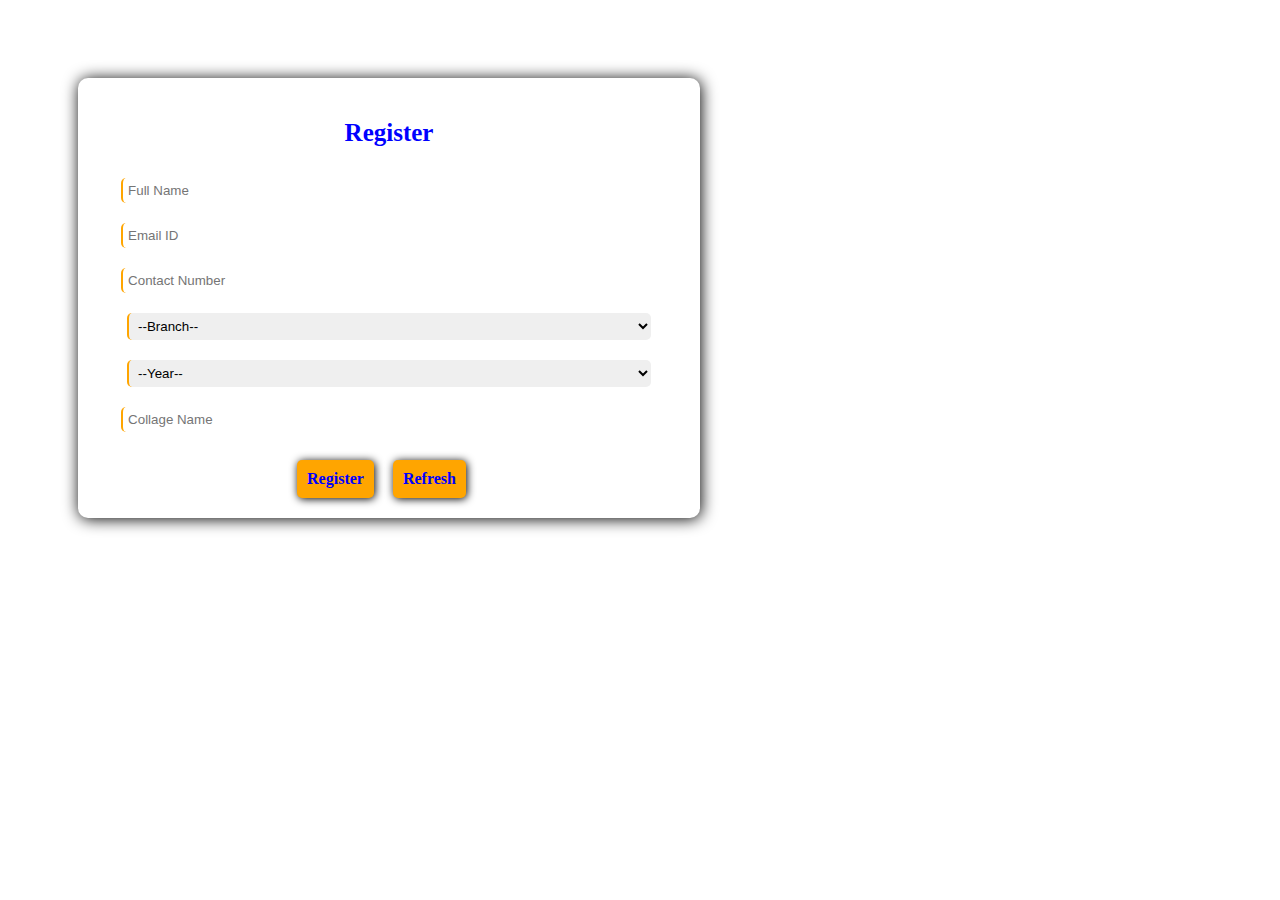
<file: contact-form.html>
<!--HTML Form Or Contact Us Page-->
<!DOCTYPE html>
<html lang="en">

<head>
    <meta charset="UTF-8">
    <meta http-equiv="X-UA-Compatible" content="IE=edge">
    <meta name="viewport" content="width=device-width, initial-scale=1.0">
    <meta name="author" content="SRJ">
    <title>Contact Us</title>

    <style>
        .html_form {
            padding: 50px;
        }
        
        .html_form form {
            margin: 20px;
            padding: 20px;
            box-shadow: 1px 1px 16px black;
            border-radius: 10px;
            width: 50%;
            text-align: center;
        }
        
        .html_form form h2 {
            color: blue;
            font-size: 25px;
            font-family: Verdana;
            /* font-weight: 2500;
            font-style: normal; */
        }
        
        .html_form form input {
            width: 90%;
            margin: 10px;
            padding: 5px;
            border-radius: 5px;
            border: none;
            outline: none;
            border-left: 2px solid orange;
        }
        
        .html_form form input:focus {
            border-left: 4px solid blue;
            border-right: 4px solid blue;
            box-shadow: 1px 1px 8px black;
        }
        
        .html_form form select {
            width: 90%;
            margin: 10px;
            padding: 5px;
            border-radius: 5px;
            border: none;
            outline: none;
            border-left: 2px solid orange;
        }
        
        .html_form form select:focus {
            border-left: 4px solid blue;
            border-right: 4px solid blue;
            box-shadow: 1px 1px 8px black;
        }
        
        .html_form form button {
            padding: 10px;
            margin-right: 15px;
            border: none;
            background-color: orange;
            color: blue;
            font-weight: bold;
            font-family: verdana;
            font-size: 16px;
            border-radius: 5px;
            box-shadow: 1px 1px 8px black;
        }
    </style>

</head>


<body>
    <div class="html_form">
        <form onsubmit="return validation()" name="Submit-google-sheet" method="POST">
            <h2>Register</h2>

            <input type="text" id="username" name="Name" placeholder="Full Name" /><br>
            <span id="errorname" style="color:red;"></span>
            <input type="email" id="email" name="Email" placeholder="Email ID" required/><br>
            <span id="erroremail" style="color:red;"></span>
            <input type="number" id="number" name="Number" placeholder="Contact Number" required/><br>
            <span id="errornumber" style="color:red;"></span>

            <select name="Branch" required>
                <option>--Branch--</option>
                <option>IT/CS</option>
                <option>ECE</option>
                <option>CSSE</option>
                <option>ME</option>
            </select>
            <br>
            <select name="Year" required>
                <option>--Year--</option>
                <option>1st</option>
                <option>2nd</option>
                <option>3rd</option>
                <option>4th</option>
            </select>
            <br>
            <input type="text" name="College Name" placeholder="Collage Name" required /><br><br>
            <button type="submit">Register</button>
            <button type="reset">Refresh</button>

        </form>
    </div>

    <script type="text/javascript">
        function validation() {
            var username = document.getElementById('username').value;
            var email = document.getElementById('email').value;
            var number = document.getElementById('number').value;

            var usercheck = /^[A-Za-z]{3,30}$/;
            var emailcheck = /^[A-A-Za-z_0-9.]{3,}@[A-Za-z]{3,}[.]{1}[A-Za-z.]{2,6}$/;
            var numbercheck = /^[6789][0-9]{9}$/;

            if (usercheck.test(username)) {
                document.getElementById('errorname').innerHTML = " ";
            } else {
                document.getElementById('errorname').innerHTML = "**Invalid Name";
                return false;
            }

            if (emailcheck.test(email)) {
                document.getElementById('erroremail').innerHTML = " ";
            } else {
                document.getElementById('erroremail').innerHTML = "**Invalid Email";
                return false;
            }

            if (numbercheck.test(number)) {
                document.getElementById('errornumber').innerHTML = " ";
            } else {
                document.getElementById('errornumber').innerHTML = "**Invalid Number";
                return false;
            }
        }
    </script>

    <script>
        const scriptURL = 'https://script.google.com/macros/s/AKfycbzmmUteLMp8RFagVilNxSdHF2tpnvrIA3k-BIY3KTcOZ7PW-txQSbRUzjQnHaOb4yHM/exec'
        const form = document.forms['Submit-google-sheet']

        form.addEventListener('submit', e => {
            e.preventDefault()
            fetch(scriptURL, {
                    method: 'POST',
                    body: new FormData(form)
                })
                .then(response => alert("Thanks for Contacting us..! We Will Contact You Soon..."))
                .catch(error => console.error('Error!', error.message))
        });
    </script>

</body>

</html>
</file>
